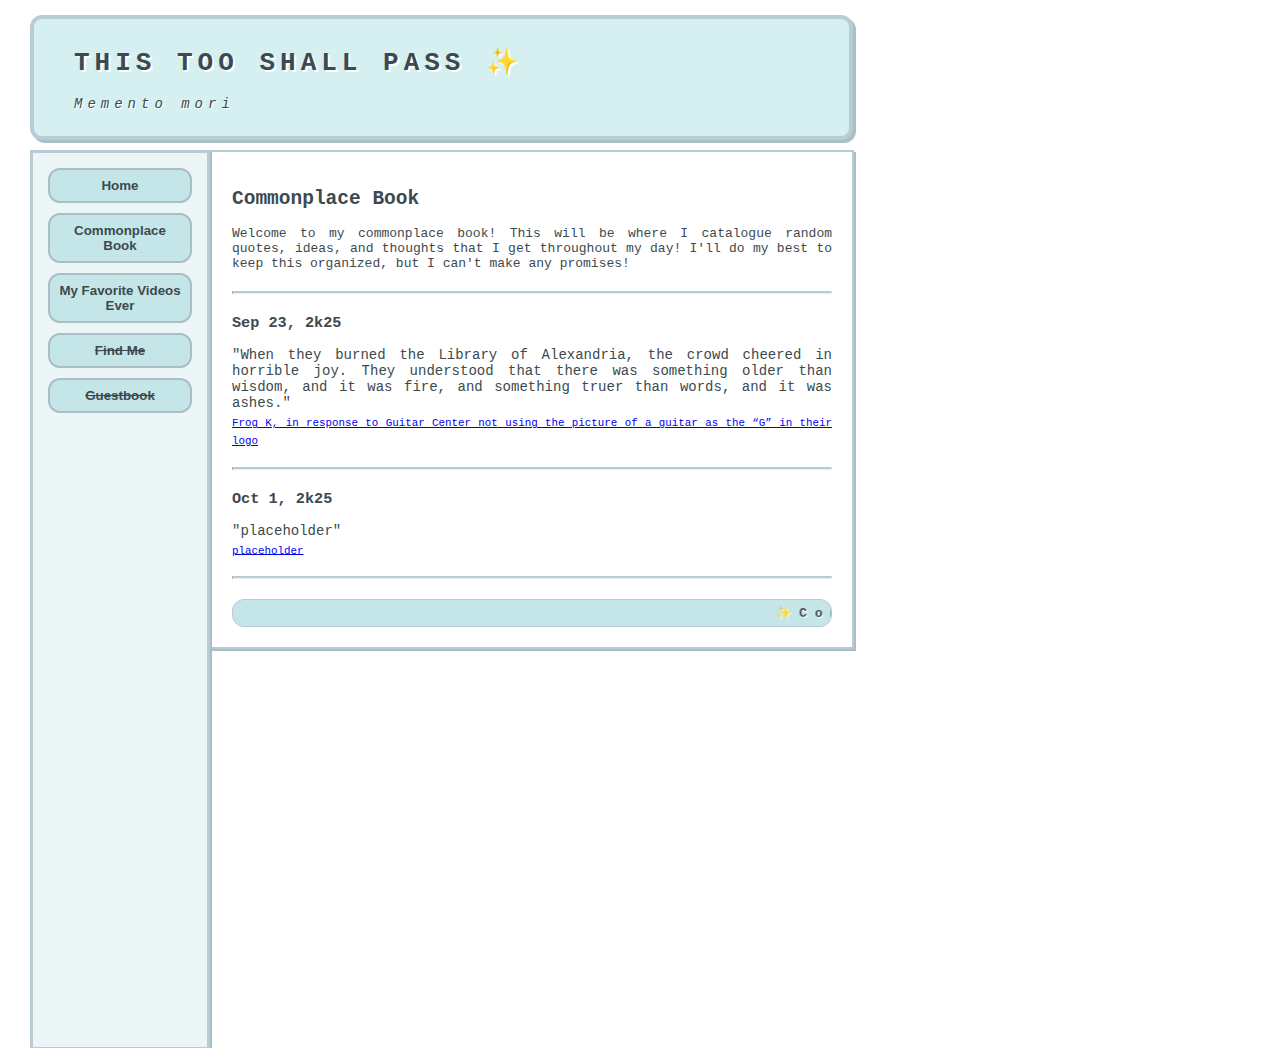
<file: common_place.html>
<!DOCTYPE html>
<html lang="en">
<head>
    <meta charset="UTF-8">
    <title>✨Common-place Book✨</title>
    <link rel="stylesheet" href="style.css">
</head>
<body>
<header>
    <h1>THIS TOO SHALL PASS ✨</h1>
    <p class="header-note">Memento mori</p>
</header>

    <div class="container">
        <nav class="sidebar">
            <button onclick="location.href='index.html'">Home</button>
            <button onclick="location.href='common_place.html'">Commonplace Book</button>
            <button onclick="location.href='fav_videos.html'">My Favorite Videos Ever</button>
            <button onclick="location.href='not_found.html'"><s>Find Me</s></button>
            <button onclick="location.href='not_found.html'"><s>Guestbook</s></button>
        </nav>

        <main class="content">
            <h2>Commonplace Book</h2>
            <p>Welcome to my commonplace book! This will be where I catalogue random quotes,
            ideas, and thoughts that I get throughout my day! I'll do my best to keep this organized,
            but I can't make any promises!
            </p>
            <hr>

            <h3>Sep 23, 2k25</h3>
            <p><quote>"When they burned the Library of Alexandria, the crowd cheered in horrible joy.
                They understood that there was something older than wisdom, and it was fire, and
                something truer than words, and it was ashes."</quote>

                <br><sub><a href="https://x.com/yurirando/status/1514682739475169285">Frog K, in response to Guitar Center
                    not using the picture of a guitar as the “G” in their logo</a></sub>
            </p>

            <hr>

            <h3>Oct 1, 2k25</h3>
            <p><quote>"placeholder"</quote>

                <br><sub><a href="placeholder">placeholder</a></sub>
            </p>
            
            <hr>

            <marquee>✨ C o m m o n p l a c e &nbsp; B o o k ✨</marquee><!-- &nbsp; -->
        </main>
    </div>
</body>
</html>
</file>
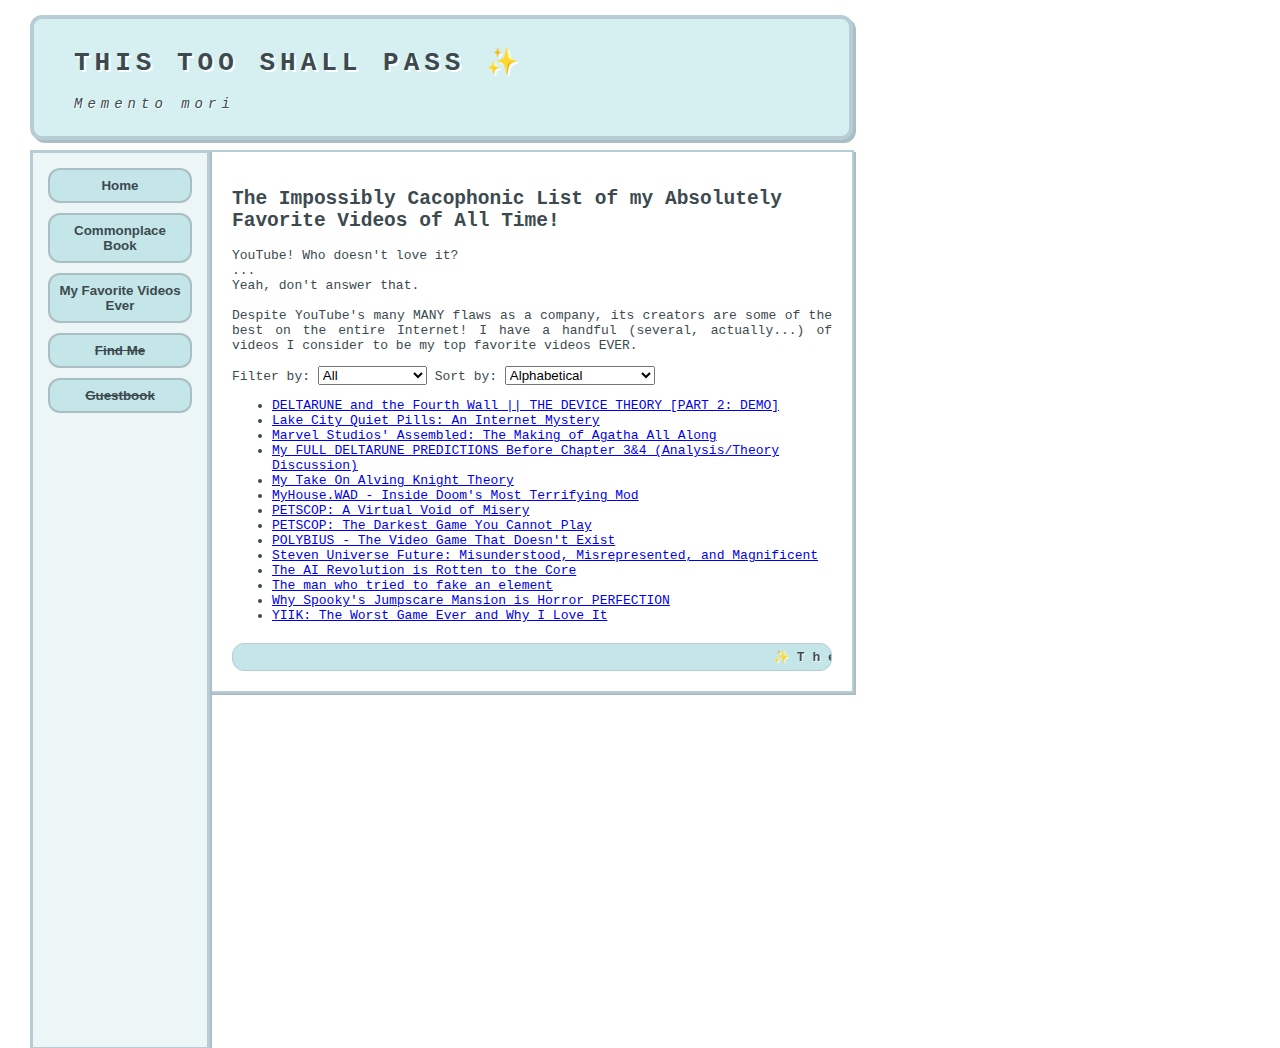
<file: fav_videos.html>
<!DOCTYPE html>
<html lang="en">
<head>
    <meta charset="UTF-8">
    <title>✨The Impossibly Cacophonic List of my Absolutely Favorite Videos of All Time!✨</title>
    <link rel="stylesheet" href="style.css">
</head>
<body>
<header>
    <h1>THIS TOO SHALL PASS ✨</h1>
    <p class="header-note">Memento mori</p>
</header>

        <div class="container">
            <nav class="sidebar">
                <button onclick="location.href='index.html'">Home</button>
                <button onclick="location.href='common_place.html'">Commonplace Book</button>
                <button onclick="location.href='fav_videos.html'">My Favorite Videos Ever</button>
                <button onclick="location.href='not_found.html'"><s>Find Me</s></button>
                <button onclick="location.href='not_found.html'"><s>Guestbook</s></button>
            </nav>

            <main class="content">
                <h2>The Impossibly Cacophonic List of my Absolutely Favorite Videos of All Time!</h2>
                <p>YouTube! Who doesn't love it?<br>...<br>Yeah, don't answer that.<br><br>
                Despite YouTube's many MANY flaws as a company, its creators are some of the best on the
                entire Internet! I have a handful (several, actually...) of videos I consider to be
                my top favorite videos EVER.</p>

            <div id="controls">
                <label>Filter by:
                    <select id="tagFilter">
                        <option value="all" selected>All</option>
                        <option value="edu">Educational</option>
                        <option value="vgs">Video-Games</option>
                        <option value="web">Internet Based</option>
                        <option value="irl">World Topics</option>
                        <option value="mov">Movies</option>
                        <option value="tvs">TV Shows</option>          
                        <option value="nar">Narrative</option>                                      
                    </select>
                </label>

                <label>Sort by:
                    <select id="sortVideos">
                        <option value="alphabetical" selected>Alphabetical</option>
                        <option value="length_s">Length (smallest first)</option>
                        <option value="length_l">Length (largest first)</option>
                    </select>
                </label>
            </div>

            <ul id="videoList"></ul>

            <script src="fav_videos.js"></script>

            <marquee>✨ T h e &nbsp; I m p o s s i b l y &nbsp; C a c o p h o n i c &nbsp; L i s t &nbsp; o f &nbsp;
                m y &nbsp; A b s o l u t e l y &nbsp; F a v o r i t e &nbsp; V i d e o s &nbsp; o f &nbsp;
                A l l &nbsp; T i m e ! ✨</marquee><!-- &nbsp; -->
        </main>
    </div>
</body>
</html>
</file>
<file: style.css>
body {
    background: url('https://t3.ftcdn.net/jpg/04/93/69/72/360_F_493697250_G4JVWIc0DfrSNFdR5ha1NPCDNd3U0K73.jpg') repeat;
    font-family: monospace;
    color: #3c4a4f;
    margin: 0;
    padding: 0;
}

p {
    text-align: justify;
}

hr {
    border-top: 2px solid #b8ccd6;
    margin: 20px 0;
}

header {
    background: #d6f0f2;
    text-align: left;
    padding: 10px 40px;
    border: 4px solid #b8ccd6;
    letter-spacing: 5px;
    margin: 15px 0 10px 30px;
    max-width: 735px;
    box-shadow: 3px 3px 0px #a9bfc4;
    border-radius: 12px;
}

h1, h2, h3 {
    text-shadow: 2px 2px #ffffff;
}

marquee {
    font-weight: bold;
    color: #3c4a4f;
    text-shadow: 1px 1px #ffffff;
    background: #c5e6e8;
    padding: 5px;
    display: block;
    margin-top: 20px;
    border: 1px solid #b8ccd6;
    border-radius: 12px;
}

quote {
    font-family:'Courier New', Courier, monospace;
    /* font-style: italic; */
    color: #3c4a4f;
    font-size: 14px;
}

.header-note {
    font-size: 14px;
    color: #3c4a4f;
    text-align: left;
    margin-top: 5px;
    font-style: italic;
    text-shadow: 1px 1px #ffffff;
}

.container {
    display: flex;
    align-items: flex-start;
    justify-content: flex-start;
    margin-left: 30px;
}

.sidebar {
    background: #edf6f7;
    border: 3px solid #b8ccd6;
    padding: 15px;
    width: 180px;
    min-height: 100vh;
    box-sizing: border-box;
    box-shadow: 2px 2px 0px #a9bfc4;
    position: relative;
}

.sidebar button {
    display: block;
    width: 100%;
    margin-bottom: 10px;
    padding: 8px;
    background: #c5e6e8;
    border: 2px solid #a9bfc4;
    font-weight: bold;
    cursor: pointer;
    color: #3c4a4f;
    border-radius: 12px;
}

.sidebar button:hover {
    background: #f3ddea;
    border-color: #b8ccd6;
}

.content {
    padding: 20px;
    background: rgba(255, 255, 255, 0.7);
    max-width: 600px;
    text-align: left;
    border: 2px solid #b8ccd6;
    box-shadow: 2px 2px 0px #a9bfc4;

    overflow-wrap: break-word; /* modern standard */
    white-space: normal;     /* ensures text wraps normally */
}
</file>
